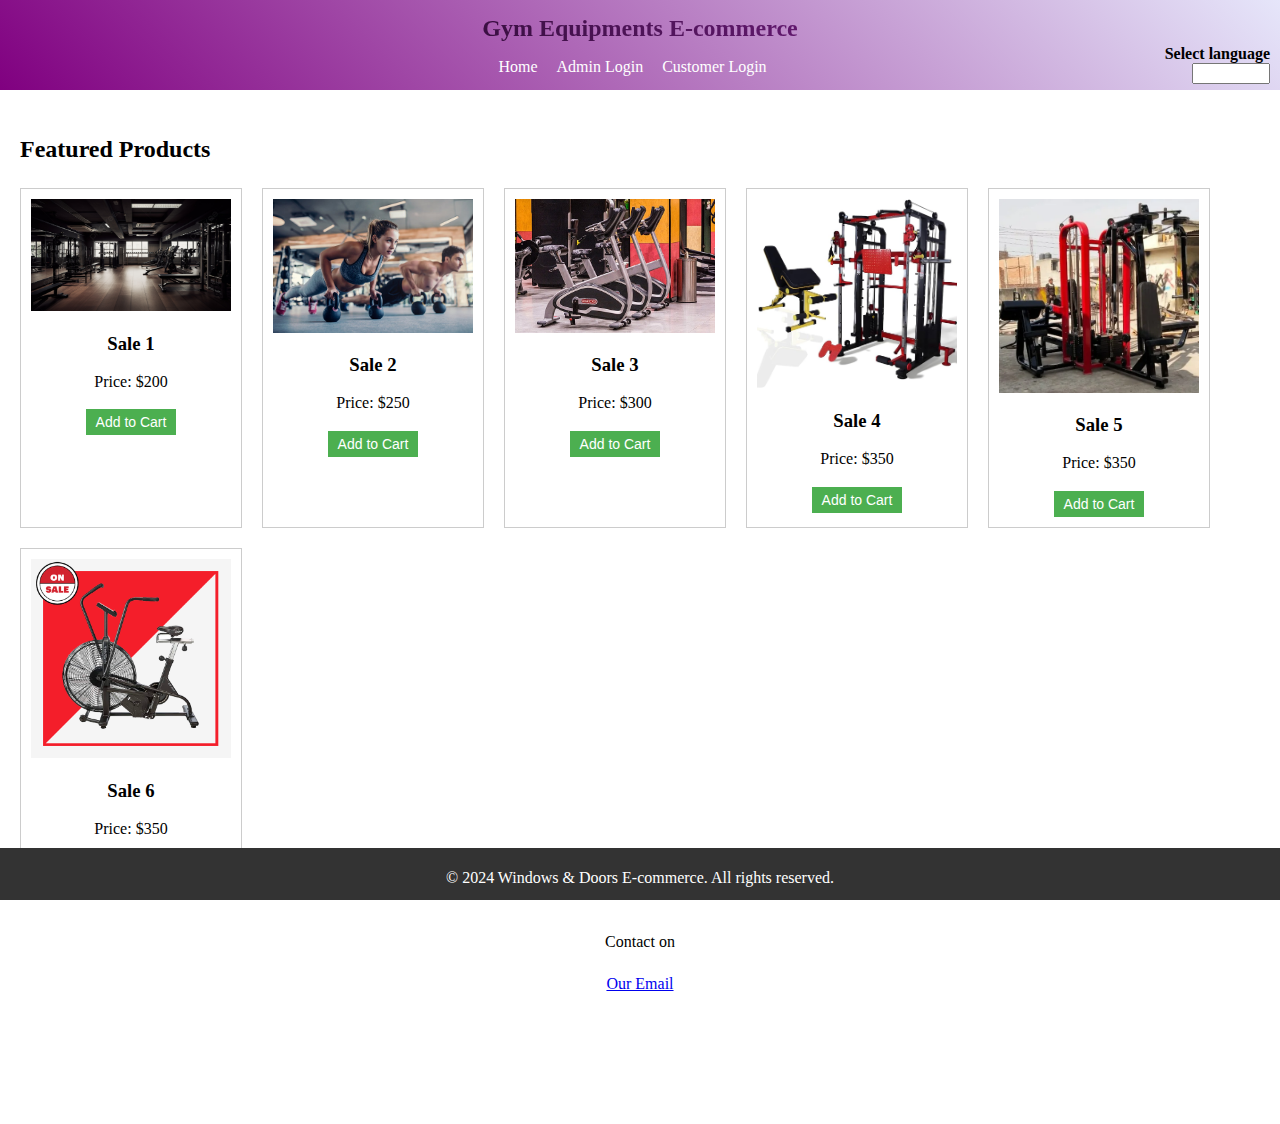
<file: E-commerce/index.html>
<!DOCTYPE html>
<html lang="en">
<head>
    <meta charset="UTF-8">
    <meta name="viewport" content="width=device-width, initial-scale=1.0">
    <title>Gym Equipments E-commerce</title>
    <link rel="stylesheet" href="styles.css">
    <script src="script.js" defer></script>
</head>
<body>
    <header>
        <h1>Gym Equipments E-commerce</h1>
        <nav >
            <ul>
                <li class="box1 box"><a href="index.html">Home</a></li>
                <li class="box2 box"><a href="admin.html">Admin Login</a></li>
                <li class="box3 box"><a href="customer.html">Customer Login</a></li>
        <div class="carss">
            <label class="lab"><b>Select language</b> </label> <br>
            <input list="cars">
            <datalist id="cars">
                <option>English</option>
                <option>Telugu</option>
                <option>french</option>
                <option>Hindi</option>
            </datalist>
        </div>
            </ul>
        </nav>
    </header>
    <main>
        <section>
            <h2>Featured Products</h2>
            <div class="product-list">
                <div class="product-item">
                    <img src="images/window1.jpg" alt="Window 1">
                    <h3>Sale 1</h3>
                    <p>Price: $200</p>
                    <button onclick="addToCart('Window 1', 200)">Add to Cart</button>
                </div>
                <div class="product-item">
                    <img src="images/window2.jpg" alt="Window 2">
                    <h3>Sale 2</h3>
                    <p>Price: $250</p>
                    <button onclick="addToCart('Window 2', 250)">Add to Cart</button>
                </div>
                <div class="product-item">
                    <img src="images/door1.jpg" alt="Door 1">
                    <h3>Sale 3</h3>
                    <p>Price: $300</p>
                    <button onclick="addToCart('Door 1', 300)">Add to Cart</button>
                </div>
                <div class="product-item">
                    <img src="images/door2.jpg" alt="Door 2">
                    <h3>Sale 4 </h3>
                    <p>Price: $350</p>
                    <button onclick="addToCart('Door 2', 350)">Add to Cart</button>
                </div>
                <div class="product-item">
                    <img src="images/gym5.webp" alt="Door 2">
                    <h3>Sale 5</h3>
                    <p>Price: $350</p>
                    <button onclick="addToCart('Door 2', 350)">Add to Cart</button>
                </div>
                <div class="product-item">
                    <img src="images/door6.png" alt="Door 2">
                    <h3>Sale 6</h3>
                    <p>Price: $350</p>
                    <button onclick="addToCart('Door 2', 350)">Add to Cart</button>
                </div>
            </div>
        </section>
    </main>
    <p>Contact on</p><a class="linkk" href="https://www.Example.in" target="_blank">Our Email</a><br><br><br><br><br>
    <footer>
        <p>&copy; 2024 Windows & Doors E-commerce. All rights reserved.</p>
    </footer>
</body>
</html>
</file>
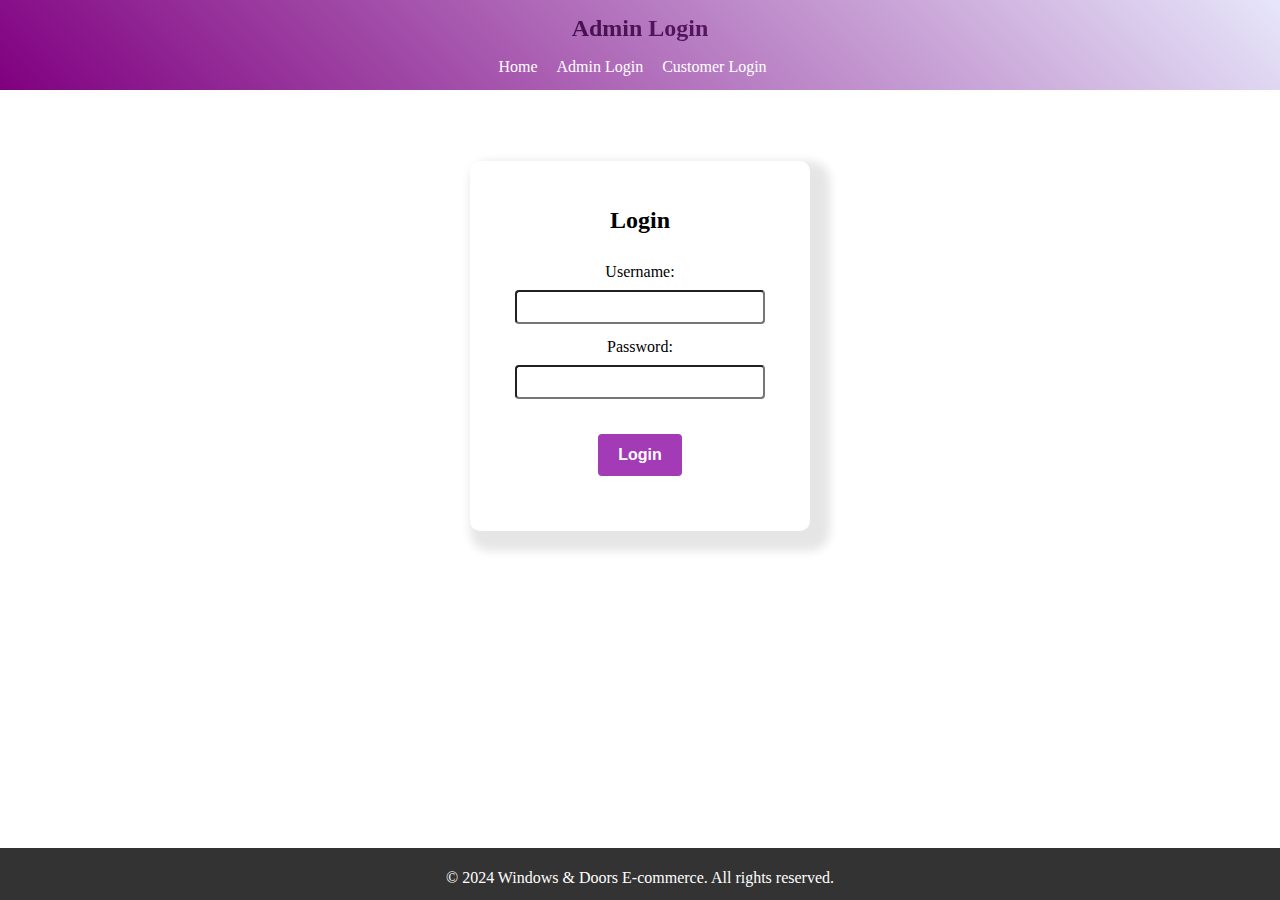
<file: E-commerce/admin.html>
<!DOCTYPE html>
<html lang="en">
<head>
    <meta charset="UTF-8">
    <meta name="viewport" content="width=device-width, initial-scale=1.0">
    <title>Admin Login - Windows & Doors E-commerce</title>
    <link rel="stylesheet" href="styles.css">
    <script src="script.js" defer></script>
</head>
<body>
    <header>
        <h1>Admin Login</h1>
        <nav>
            <ul>
                <li><a href="index.html">Home</a></li>
                <li><a href="admin.html">Admin Login</a></li>
                <li><a href="customer.html">Customer Login</a></li>
            </ul>
        </nav>
    </header>
    <main>
        <section>
            <br><br>
            <form id="adminLoginForm">
                <div class="login">
                <h2>Login</h2>
                <label for="adminUsername">Username:</label>
                <input type="text" id="adminUsername" name="adminUsername" required>
                <label for="adminPassword">Password:</label>
                <input type="password" id="adminPassword" name="adminPassword" required><br><br>
                <button type="submit"><b>Login</b></button>
            </div>
            </form>
        </section>
        <section id="adminPanel" style="display:none;">
            <h2>Admin Panel</h2>
            <button onclick="loadProducts()">View Products</button>
            <button onclick="loadSuppliers()">View Suppliers</button>
            <button onclick="loadCustomers()">Manage Customers</button>
            <div id="adminContent"></div>
        </section>
    </main>
    <footer>
        <p>&copy; 2024 Windows & Doors E-commerce. All rights reserved.</p>
    </footer>
</body>
</html>
</file>
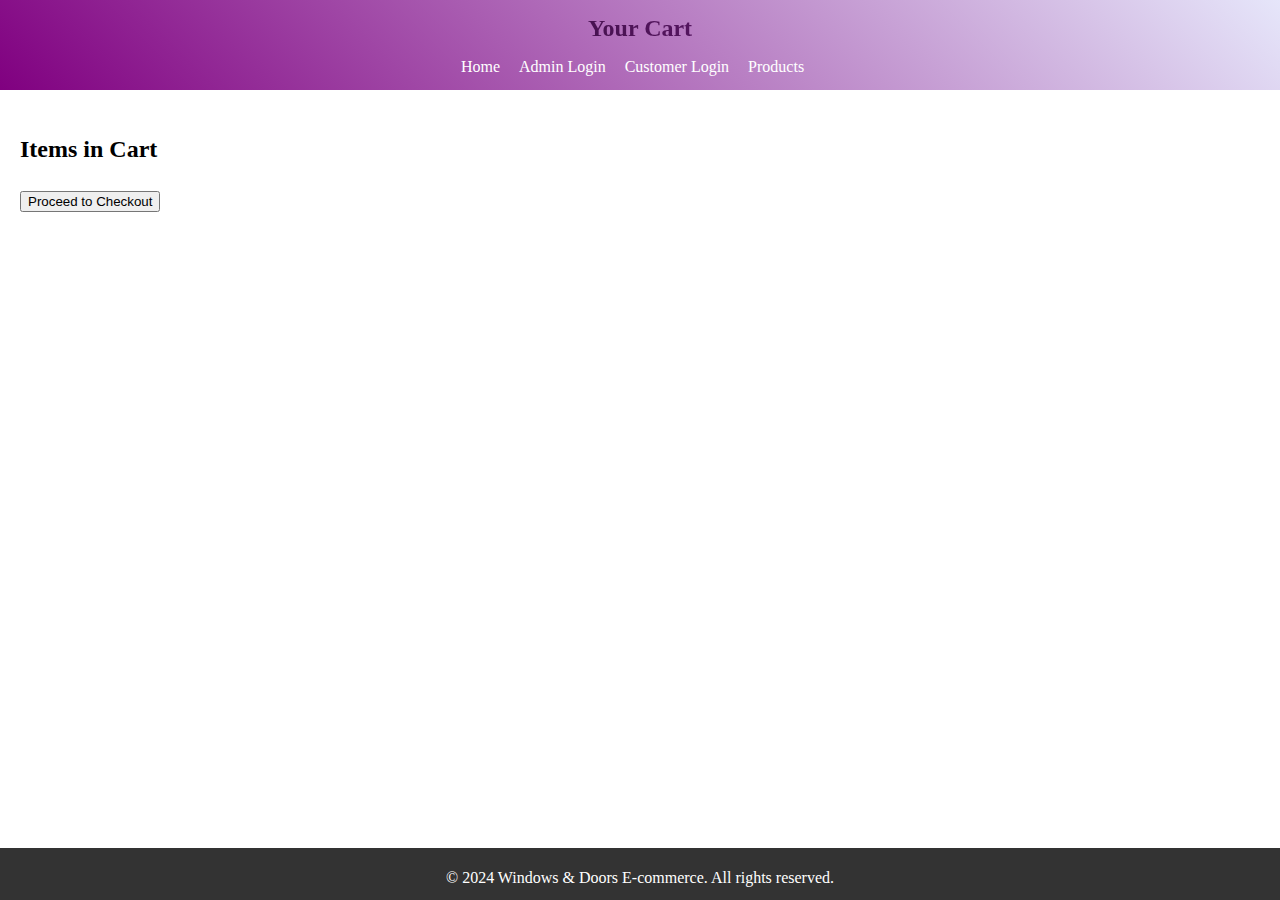
<file: E-commerce/cart.html>
<!DOCTYPE html>
<html lang="en">
<head>
    <meta charset="UTF-8">
    <meta name="viewport" content="width=device-width, initial-scale=1.0">
    <title>Cart - Windows & Doors E-commerce</title>
    <link rel="stylesheet" href="styles.css">
    <script src="script.js" defer></script>
</head>
<body>
    <header>
        <h1>Your Cart</h1>
        <nav>
            <ul>
                <li><a href="index.html">Home</a></li>
                <li><a href="admin.html">Admin Login</a></li>
                <li><a href="customer.html">Customer Login</a></li>
                <li><a href="products.html">Products</a></li>
            </ul>
        </nav>
    </header>
    <main>
        <section>
            <h2>Items in Cart</h2>
            <div id="cartItems">
                <!-- Cart items will be dynamically inserted here -->
            </div>
            <button onclick="generateInvoice()">Proceed to Checkout</button>
        </section>
    </main>
    <footer>
        <p>&copy; 2024 Windows & Doors E-commerce. All rights reserved.</p>
    </footer>
</body>
</html>
</file>
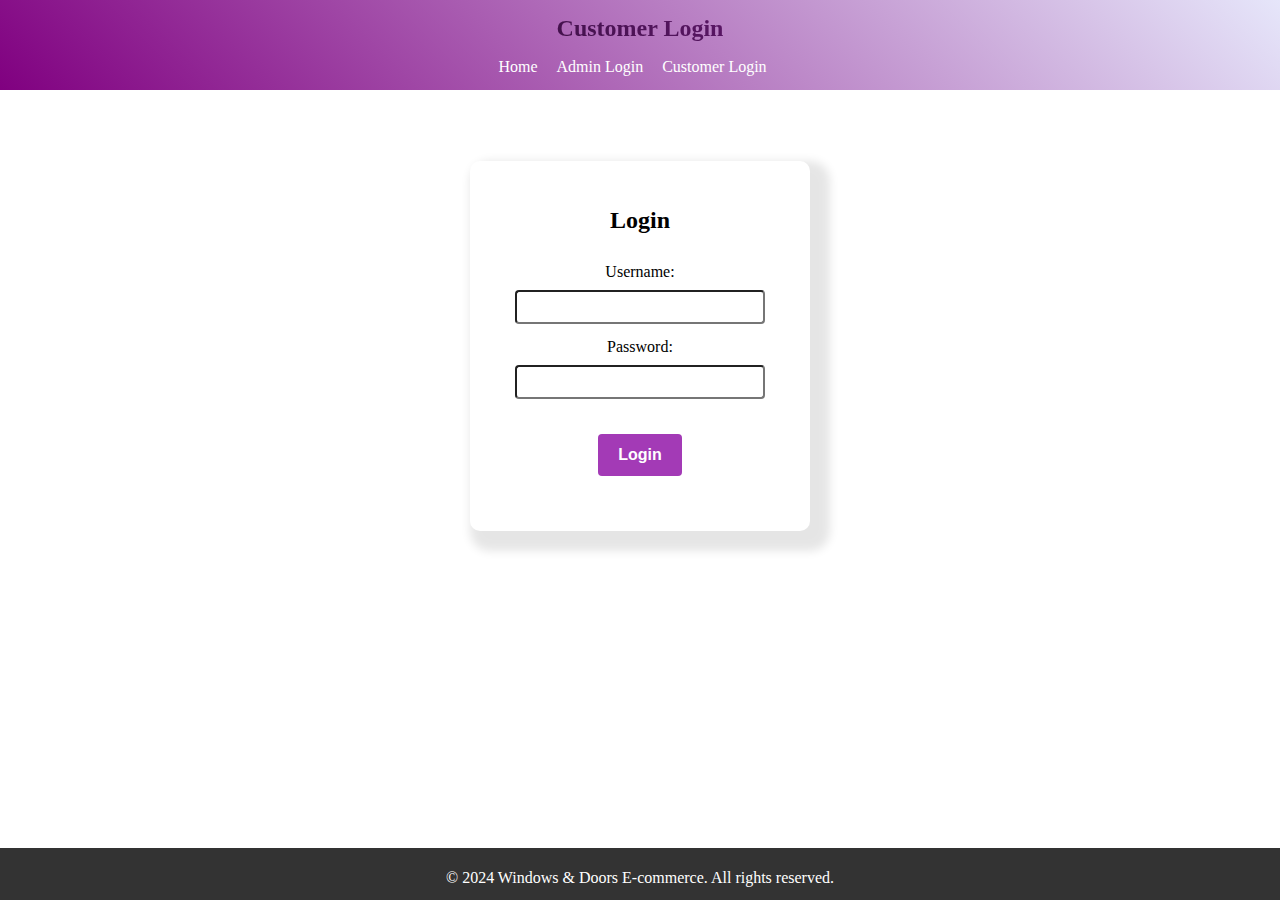
<file: E-commerce/customer.html>
<!DOCTYPE html>
<html lang="en">
<head>
    <meta charset="UTF-8">
    <meta name="viewport" content="width=device-width, initial-scale=1.0">
    <title>Customer Login - Windows & Doors E-commerce</title>
    <link rel="stylesheet" href="styles.css">
    <script src="script.js" defer></script>
</head>
<body>
    <header>
        <h1>Customer Login</h1>
        <nav>
            <ul>
                <li><a href="index.html">Home</a></li>
                <li><a href="admin.html">Admin Login</a></li>
                <li><a href="customer.html">Customer Login</a></li>
            </ul>
        </nav>
    </header>
    <main>
        <section>
            <br><br>
            <form id="customerLoginForm">
            <div class="login">
                <h2>Login</h2>
                <label for="customerUsername">Username:</label>
                <input type="text" id="customerUsername" name="customerUsername" required><br>
                <label for="customerPassword">Password:</label>
                <input type="password" id="customerPassword" name="customerPassword" required><br><br>
                <button type="submit"><b>Login</b></button>
            </div>
            </form>
        </section>
        <section id="customerPanel" style="display:none;">
            <h2>Customer Panel</h2>
            <button onclick="viewProducts()">View Products</button>
            <button onclick="viewCart()">View Cart</button>
            <div id="customerContent"></div>
        </section>
    </main>
    <footer>
        <p>&copy; 2024 Windows & Doors E-commerce. All rights reserved.</p>
    </footer>
</body>
</html>
</file>
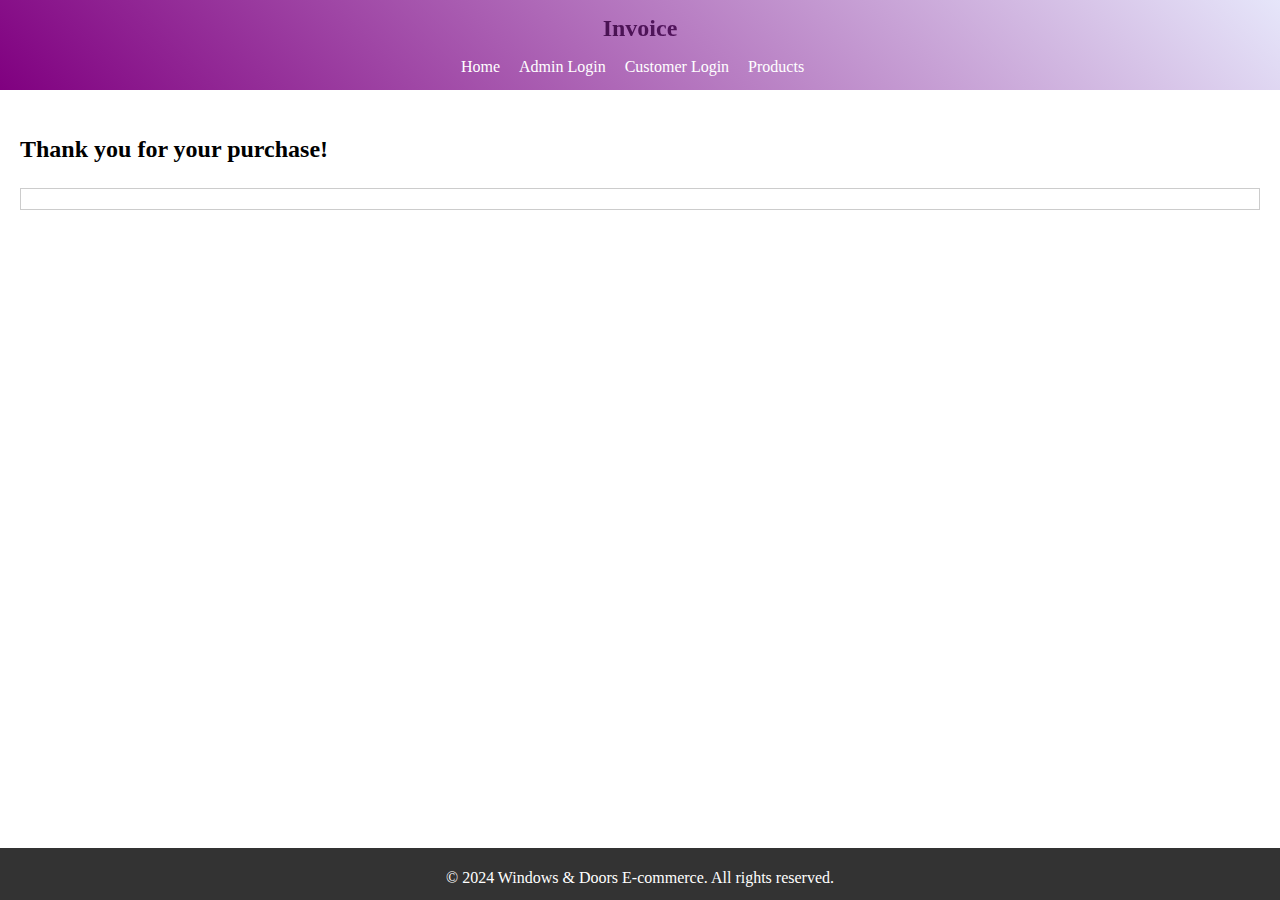
<file: E-commerce/invoice.html>
<!DOCTYPE html>
<html lang="en">
<head>
    <meta charset="UTF-8">
    <meta name="viewport" content="width=device-width, initial-scale=1.0">
    <title>Invoice - Windows & Doors E-commerce</title>
    <link rel="stylesheet" href="styles.css">
</head>
<body>
    <header>
        <h1>Invoice</h1>
        <nav>
            <ul>
                <li><a href="index.html">Home</a></li>
                <li><a href="admin.html">Admin Login</a></li>
                <li><a href="customer.html">Customer Login</a></li>
                <li><a href="products.html">Products</a></li>
            </ul>
        </nav>
    </header>
    <main>
        <section>
            <h2>Thank you for your purchase!</h2>
            <div id="invoiceDetails">
                <!-- Invoice details will be dynamically inserted here -->
            </div>
        </section>
    </main>
    <footer>
        <p>&copy; 2024 Windows & Doors E-commerce. All rights reserved.</p>
    </footer>
</body>
</html>
</file>
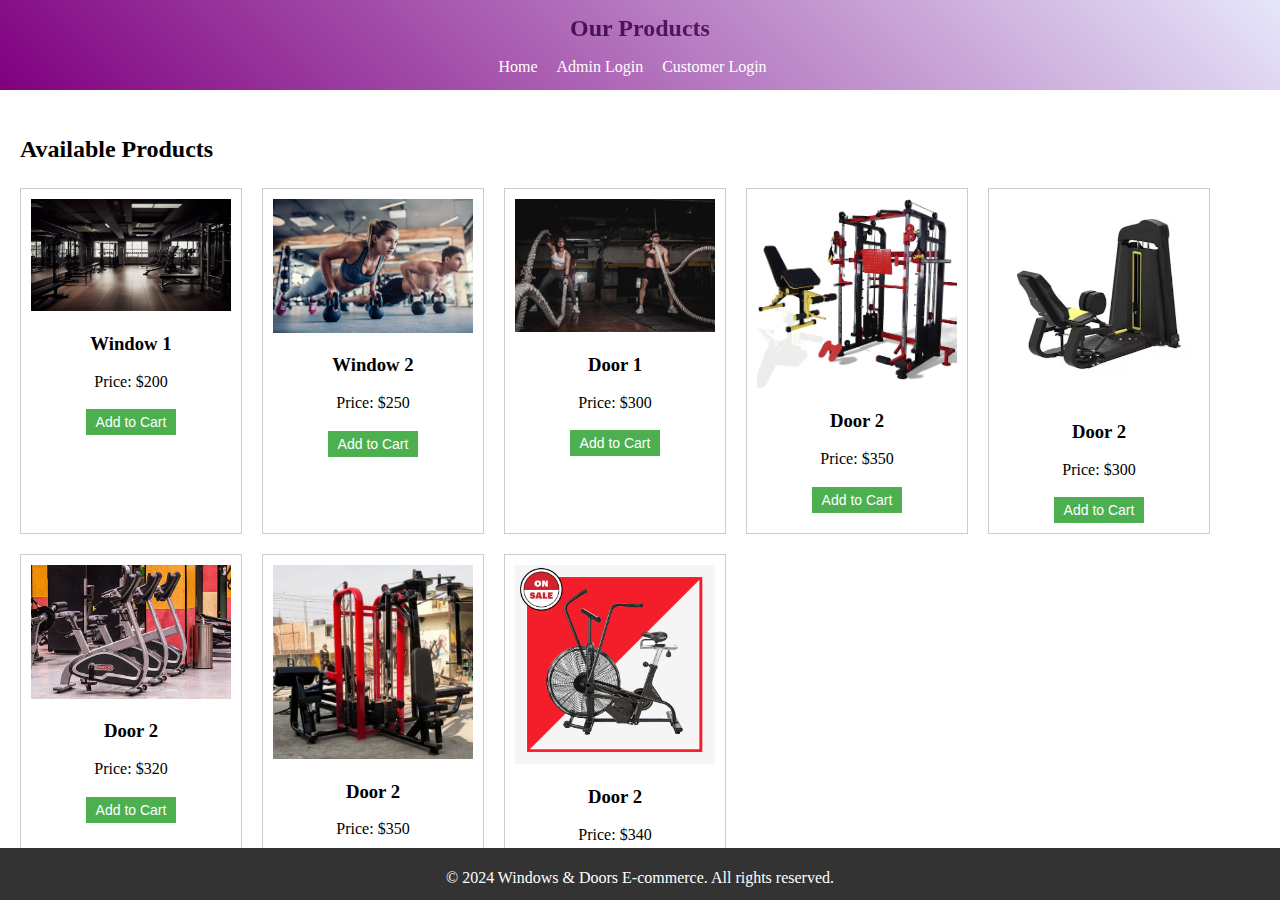
<file: E-commerce/products.html>
<!DOCTYPE html>
<html lang="en">
<head>
    <meta charset="UTF-8">
    <meta name="viewport" content="width=device-width, initial-scale=1.0">
    <title>Products - Windows & Doors E-commerce</title>
    <link rel="stylesheet" href="styles.css">
    <script src="script.js" defer></script>
</head>
<body>
    <header>
        <h1>Our Products</h1>
        <nav>
            <ul>
                <li><a href="index.html">Home</a></li>
                <li><a href="admin.html">Admin Login</a></li>
                <li><a href="customer.html">Customer Login</a></li>
            </ul>
        </nav>
    </header>
    <main>
        <section>
            <h2>Available Products</h2>
            <div class="product-list">
                <div class="product-item">
                    <img src="images/window1.jpg" alt="Window 1">
                    <h3>Window 1</h3>
                    <p>Price: $200</p>
                    <button onclick="addToCart('Window 1', 200)">Add to Cart</button>
                </div>
                <div class="product-item">
                    <img src="images/window2.jpg" alt="Window 2">
                    <h3>Window 2</h3>
                    <p>Price: $250</p>
                    <button onclick="addToCart('Window 2', 250)">Add to Cart</button>
                </div>
                <div class="product-item">
                    <img src="images/door1.jpeg" alt="Door 1">
                    <h3>Door 1</h3>
                    <p>Price: $300</p>
                    <button onclick="addToCart('Door 1', 300)">Add to Cart</button>
                </div>
                <div class="product-item">
                    <img src="images/door2.jpg" alt="Door 2">
                    <h3>Door 2</h3>
                    <p>Price: $350</p>
                    <button onclick="addToCart('Door 2', 350)">Add to Cart</button>
                </div>
                <div class="product-item">
                    <img src="images/door1.avif" alt="Door 2">
                    <h3>Door 2</h3>
                    <p>Price: $300</p>
                    <button onclick="addToCart('Door 2', 350)">Add to Cart</button>
                </div>
                <div class="product-item">
                    <img src="images/door1.jpg" alt="Door 2">
                    <h3>Door 2</h3>
                    <p>Price: $320</p>
                    <button onclick="addToCart('Door 2', 350)">Add to Cart</button>
                </div>
                <div class="product-item">
                    <img src="images/gym5.webp" alt="Door 2">
                    <h3>Door 2</h3>
                    <p>Price: $350</p>
                    <button onclick="addToCart('Door 2', 350)">Add to Cart</button>
                </div>
                <div class="product-item">
                    <img src="images/door6.png" alt="Door 2">
                    <h3>Door 2</h3>
                    <p>Price: $340</p>
                    <button onclick="addToCart('Door 2', 350)">Add to Cart</button>
                </div>
            </div>
        </section>
    </main>
    <footer>
        <p>&copy; 2024 Windows & Doors E-commerce. All rights reserved.</p>
    </footer>
</body>
</html>
</file>
<file: E-commerce/styles.css>
/* Global styles */
body {
    font-family: Georgia;
    line-height: 1.6;
    margin: 0;
    padding: 0;
}

header {
    background: linear-gradient(45deg, #800080, #e6e6fa);
    color: linear-gradient(45deg, #9c27b0, black);;
    padding: 15px 0;
    height: 60px;
    text-align: center;
    border: border-box;
    
}

header h1 {
    margin: 0;
    font-size: 24px;
    line-height: normal;
    background: linear-gradient(45deg, black, #9c27b0);
    -webkit-background-clip: text;
  -webkit-text-fill-color: transparent;
}

input {
    margin: 0;
    width: 70px;
    font-size: 13px;
    text-align: center;
}

.carss{
    text-align: right;
    margin-right: 23px;
    line-height: normal;
    height: auto;
    position: absolute;
    color: black;
    top: 35px;
    right: 0;
    margin: 10px;
     /* Optional: Add margin to keep some space from the edges */
}

.box {
    border: 2px black;
}

.box:hover {
    border: 2px solid rgb(241, 58, 58);
    border-radius: 2px;
}

nav ul {
    list-style-type: none;
    padding: 0;
    line-height: normal;
}

nav ul li {
    display: inline;
    margin-right: 15px;
    margin-top: 5px;
}

nav ul li a {
    color: #fff;
    text-decoration: none;
}

nav ul li a:hover {
    text-decoration: underline;
}

main {
    padding: 20px;
}

footer {
    background-color: #333;
    color: #fff;
    text-align: center;
    padding: 1px 0;
    position: fixed;
    bottom: 0;
    width: 100%;
    height: 50px;
}
p{
    display: flex;
    justify-content: center;
    align-items: center;
    text-align: center;
    bottom: 0;
}
.linkk {
    top: 0;
    display: flex;
    justify-content: center;
    align-items: center;
    text-align: center;
}

/* Product listing styles */
.product-list {
    display: flex;
    flex-wrap: wrap;
    gap: 20px;
}

.product-item {
    width: 200px;
    padding: 10px;
    border: 1px solid #ccc;
    text-align: center;
}

.product-item img {
    width: 100%;
    height: auto;
}

.product-item h3 {
    margin: 10px 0;
}

.product-item p {
    margin: 5px 0;
}

.product-item button {
    background-color: #4CAF50;
    color: white;
    border: none;
    padding: 5px 10px;
    text-align: center;
    text-decoration: none;
    display: inline-block;
    font-size: 14px;
    margin-top: 10px;
    cursor: pointer;
}

.product-item button:hover {
    background-color: #45a049;
}

/* Form styles */
form {
    margin-bottom: 20px;
    text-align: center;
    justify-content: center; 
    align-items: center;
}

.login{
    display: flex;
    padding: 20px;
    height: 330px;
    width: 300px;
    border-radius: 10px;
    text-decoration: none;
    display: inline-block;
    font-size: 16px;
    cursor: pointer;
    box-shadow: 10px 10px 10px 10px rgba(0, 0.1, 0, 0.1)
}

form label {
    display: block;
    margin-bottom: 5px;
}

form input[type="text"],
form input[type="password"] {
    width: 250px;
    padding: 6px;
    margin-bottom: 10px;
    font-size: 16px;
    box-sizing: border-box;
    border-radius: 4px;
    cursor: pointer;
}
form input:hover{
    border: 2px solid #a33ab6;
}

form button {
    background-color: #008CBA;
    color: white;
    border: none;
    padding: 10px 20px;
    text-align: center;
    text-decoration: none;
    display: inline-block;
    font-size: 16px;
    cursor: pointer;
}
form button[type="submit"]{
    background-color: #a33ab6;
    color: white;
    padding: 12px 20px;
    border: none;
    border-radius: 4px;
    cursor: pointer;
    font-size: 16px;
    
}


form button:hover {
    background-color: #66188a;
}


/* Admin Panel styles */
#adminPanel {
    margin-top: 20px;
}

#adminContent {
    margin-top: 20px;
}

/* Customer Panel styles */
#customerPanel {
    margin-top: 20px;
}

#customerContent {
    margin-top: 20px;
}

/* Cart styles */
#cartItems {
    margin-top: 20px;
}

/* Invoice styles */
#invoiceDetails {
    margin-top: 20px;
    border: 1px solid #ccc;
    padding: 10px;
}
</file>
